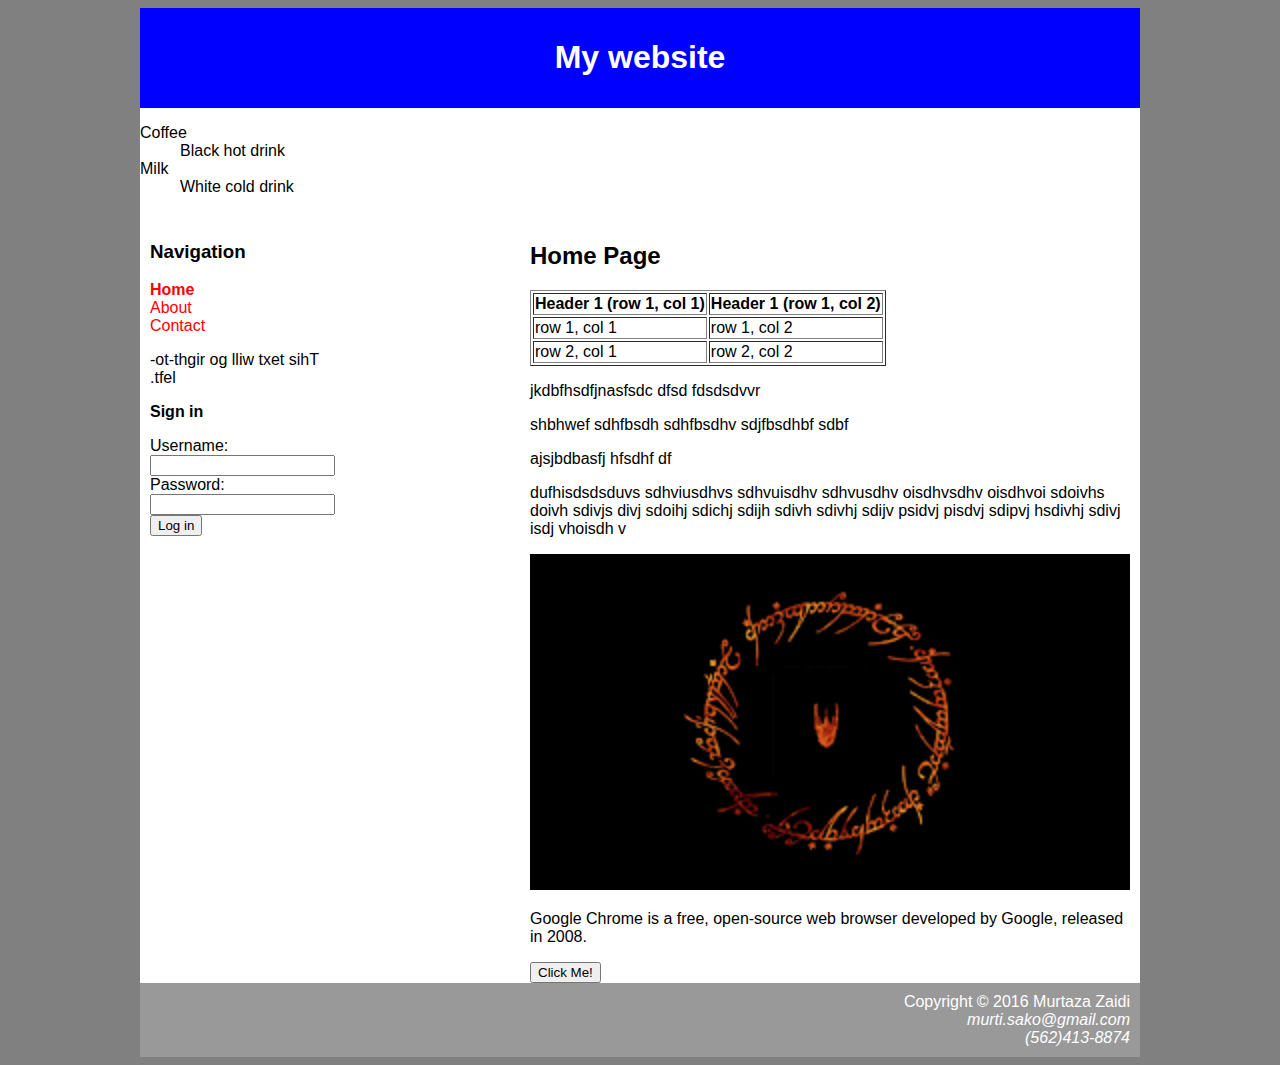
<file: css.htm>
﻿<!DOCTYPE HTML>
<html>
	<head>
		<title>My website</title>
		<link rel="stylesheet" type="text/css" href="style.css" />
	</head>
	<body>
		<div id="container">
			<div id="header">
				<h1>My website</h1>
			</div>
			<dl>
  				<dt>Coffee</dt>
 				 <dd>Black hot drink</dd>
  				<dt>Milk</dt>
 				 <dd>White cold drink</dd>
			</dl>
			<div id="content">
				<div id="nav">
					<h3>Navigation</h3>
					<ul>
						<li><a class="selected href="">Home</a></li>
						<li><a href="">About</a></li>
						<li><a href="">Contact</a></li>
					</ul>
					<bdo dir="rtl">
					This text will go right-to-left.
					</bdo>
					<p><b>Sign in</b></p>
					<form action="ihopethisworks.php">
						Username: <input type="text" />	
						Password: <input type="password" />
						<input type="submit" value="Log in" />
					</form>
					
				</div>
				<div id="main">
					<h2>Home Page</h2>
					<table border="1">
						<tr>
							<th>Header 1 (row 1, col 1)</th>
							<th>Header 1 (row 1, col 2)</th>
						<tr>
							<td>row 1, col 1</td>
							<td>row 1, col 2</td>
						</tr>
						<tr>
							<td>row 2, col 1</td>
							<td>row 2, col 2</td>
						</tr>
					</table>
					<p>jkdbfhsdfjnasfsdc dfsd fdsdsdvvr</p>
					<p>shbhwef sdhfbsdh sdhfbsdhv sdjfbsdhbf sdbf</p>
					<p>ajsjbdbasfj hfsdhf df</p>
					<p> dufhisdsdsduvs sdhviusdhvs sdhvuisdhv sdhvusdhv oisdhvsdhv oisdhvoi sdoivhs doivh sdivjs divj sdoihj sdichj sdijh sdivh sdivhj sdijv psidvj pisdvj sdipvj hsdivhj sdivj isdj vhoisdh v</p>
					<img src= "download.png" width= "600px" />
					<article>
					<p>Google Chrome is a free, open-source web browser developed by Google, released in 2008.</p>
					</article>
					<a href="http://www.google.com">
						<button type="button">
						Click Me!
						</button>
					</a>
				</div>

			</div>
			<div id="footer">
				Copyright &copy; 2016 Murtaza Zaidi
				<address>murti.sako@gmail.com</address>
				<address>(562)413-8874</address>
			</div>
		</div>
		
	</body>

</html>
</file>
<file: style.css>
body {
	background-color: gray;
	font-family: Helvetica, Arial, sans-serf
}

a {
	text-decoration: none;
	color: red;
}

#container {
	background-color: white;
	width: 1000px;
	margin-left: auto;
	margin-right: auto;
}

#header {
	background-color: blue;
	color: white;
	text-align: center;
	padding: 10px;
}

#content {
	padding: 10px;
}

#nav {
	width: 180px;
	float: left;
}

#nav .selected {
	font-weight: bold;
}

#nav ul {
	list-style-type: none;
	padding: 0
}

#main {
	width: 600px;
	float: right;
}

#footer {
	clear: both;
	padding: 10px;
	background-color: #999999;
	color: white;
	text-align: right;
}
</file>
